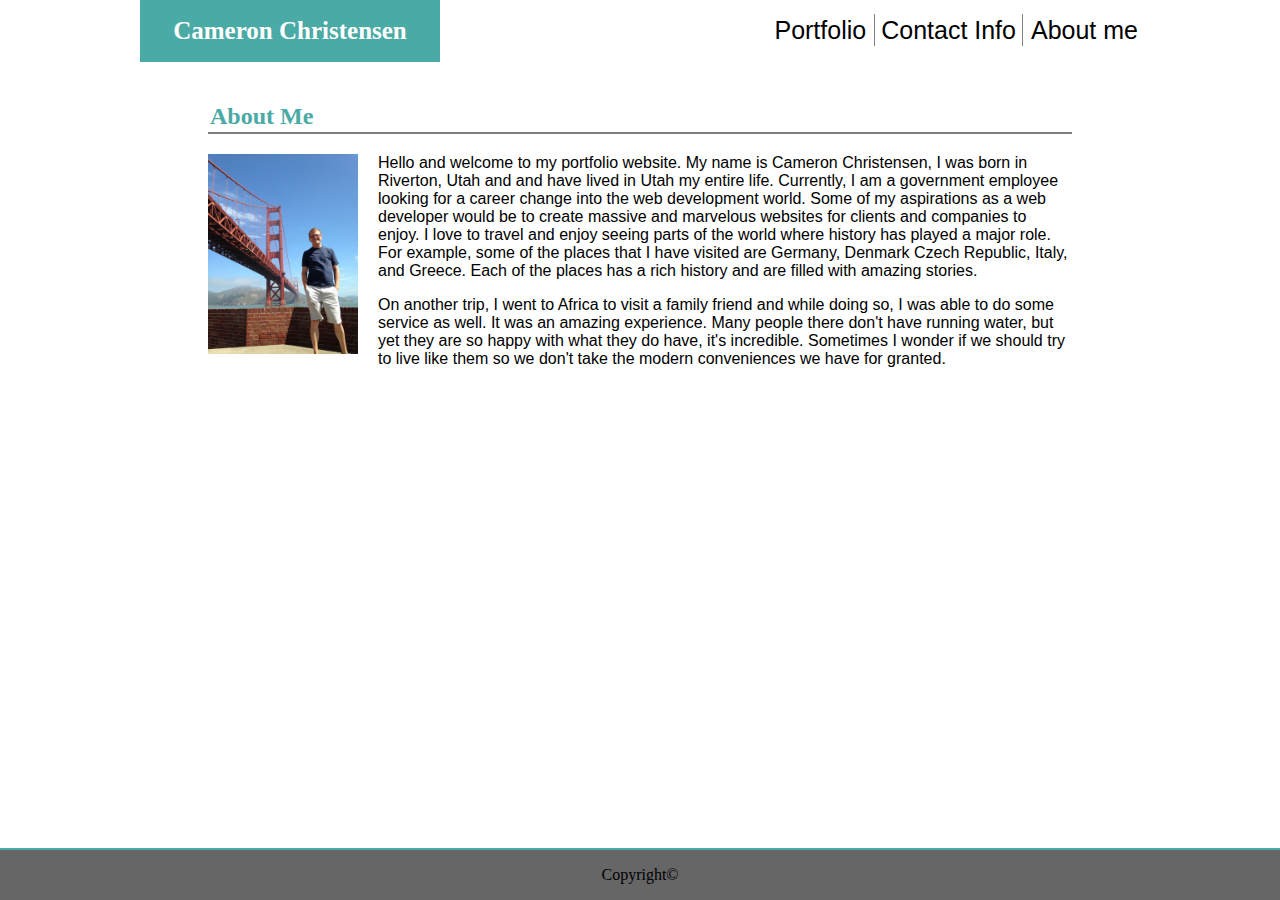
<file: index.html>
<!DOCTYPE html>
<html lang="en">

<head>
    <link rel="stylesheet" href="assets/css/style.css">
    <meta charset="UTF-8">
    <meta name="viewport" content="width=device-width, initial-scale=1.0">
    <meta http-equiv="X-UA-Compatible" content="ie=edge">
    <title>About Me</title>
    <style>
        body {
            background-image: url(https://images.unsplash.com/photo-1520420253244-9ff6536abf60?ixlib=rb-1.2.1&ixid=eyJhcHBfaWQiOjEyMDd9&auto=format&fit=crop&w=800&q=60);

        }
    </style>
</head>

<body>
    <header>
        <div class="nav-bar">
            <section class="myname">
                <h1>Cameron Christensen</h1>
            </section>
            <ul class="nav">
                <li><a href="portfolio.html" target="_blank" class="Portfolio">Portfolio</a></li>
                <li><a href="contact.html" target="_blank">Contact Info</a></li>
                <li><a href="index.html" target="_blank" class="About-me">About me</a></li>
            </ul>
        </div>


    </header>

    <section class="container">
        <section class="inside-con">
            <section id="aboutme">
                <h2>About Me</h2>
                <section class="greyline">
                </section>
                <img class="mypic" src="assets/images/10514159_10152606641276180_634423048508853383_o.jpg" alt="me">
                <p class="bio-info"> Hello and welcome to my portfolio website.
                    My name is Cameron Christensen, I was born in Riverton, Utah
                     and and have lived in Utah my entire life. Currently, I am a 
                     government employee looking for a career change into the web 
                     development world. Some of my aspirations as a web developer 
                     would be to create massive and marvelous websites 
                     for clients and companies to enjoy. I love to travel and enjoy
                     seeing parts of the world where history has played a major role.
                     For example, some of the places that I have visited are Germany, Denmark
                     Czech Republic, Italy, and Greece. Each of the places has a rich history
                     and are filled with amazing stories. 
                </p>
                <p class="bio-info">
                    On another trip, I went to Africa to visit a family friend and while 
                    doing so, I was able to do some service as well. It was an amazing experience. 
                    Many people there don't have running water, but yet they are so happy 
                    with what they do have, it's incredible. Sometimes I wonder if we should
                    try to live like them so we don't take the modern conveniences we have for 
                    granted. 
                </p>
                <p class="bio-info">
                    
                </p>
            </section>
        </section>
    </section>
</body>
    <footer>
        <section class="copyright">
            <p>Copyright©</p>
        </section>
    </footer>

</html>
</file>
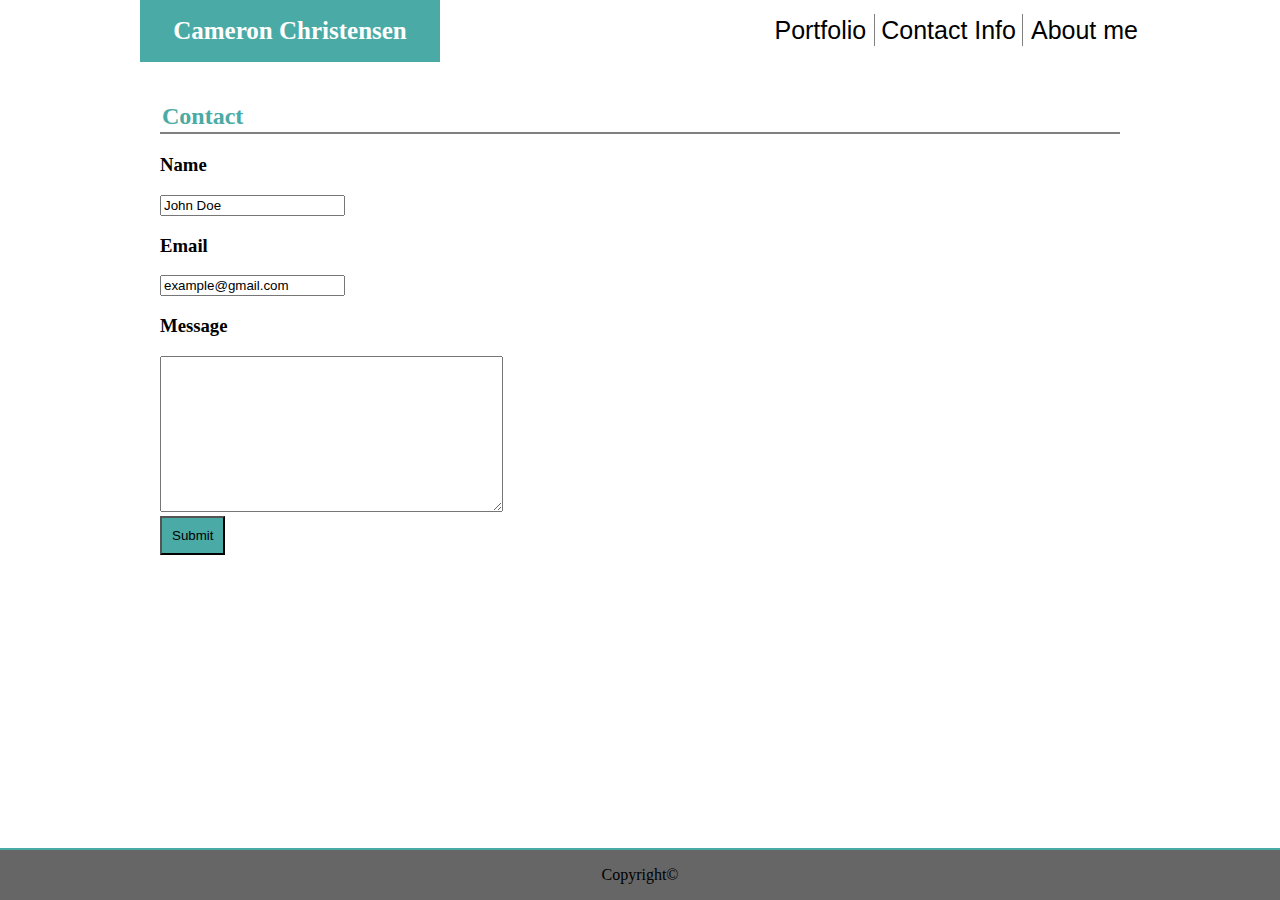
<file: contact.html>
<!DOCTYPE html>
<html lang="en">

<head>
    <link rel="stylesheet" href="assets/css/style.css">
    <meta charset="UTF-8">
    <meta name="viewport" content="width=device-width, initial-scale=1.0">
    <meta http-equiv="X-UA-Compatible" content="ie=edge">
    <title>Contact Information</title>
    <style>
        body {
            background-image: url(https://images.unsplash.com/photo-1520420253244-9ff6536abf60?ixlib=rb-1.2.1&ixid=eyJhcHBfaWQiOjEyMDd9&auto=format&fit=crop&w=800&q=60);
        }
    </style>
</head>

<body>
    <header>
        <div class="nav-bar">
            <section class="myname">
                <h1>Cameron Christensen</h1>
            </section>
            <ul class="nav">
                <li><a href="portfolio.html" target="_blank" class="Portfolio">Portfolio</a></li>
                <li><a href="contact.html" target="_blank">Contact Info</a></li>
                <li><a href="index.html" target="_blank" class="About-me">About me</a></li>
            </ul>
        </div>


    </header>
    <section class="container">
            <section id="aboutme">
                <h2>Contact</h2>
                <section class="greyline">
                </section>
                <section class="name">
                    <h3>Name</h3>
                    <label for="name"></label>
                    <input type="text" name="name" id="name" value="John Doe">
                </section>
            </section>
            <section id="email">
                <h3>Email</h3>
                <section class="email">
                    <label for="email"></label>
                    <input type="text" name="email" id="email" value="example@gmail.com">
                </section>
            </section>
            <section class="message">
                <h3>Message</h3>
                <textarea id="message" name="message" rows="10" cols="40"></textarea>
            </section>
            <section class="submission">
                <input class="submit" type="submit" value="Submit">
            </section>
        </section>
    </section>
</body>
<footer>
    <section class="copyright">
        <p>Copyright©</p>
    </section>
</footer>

</html>
</file>
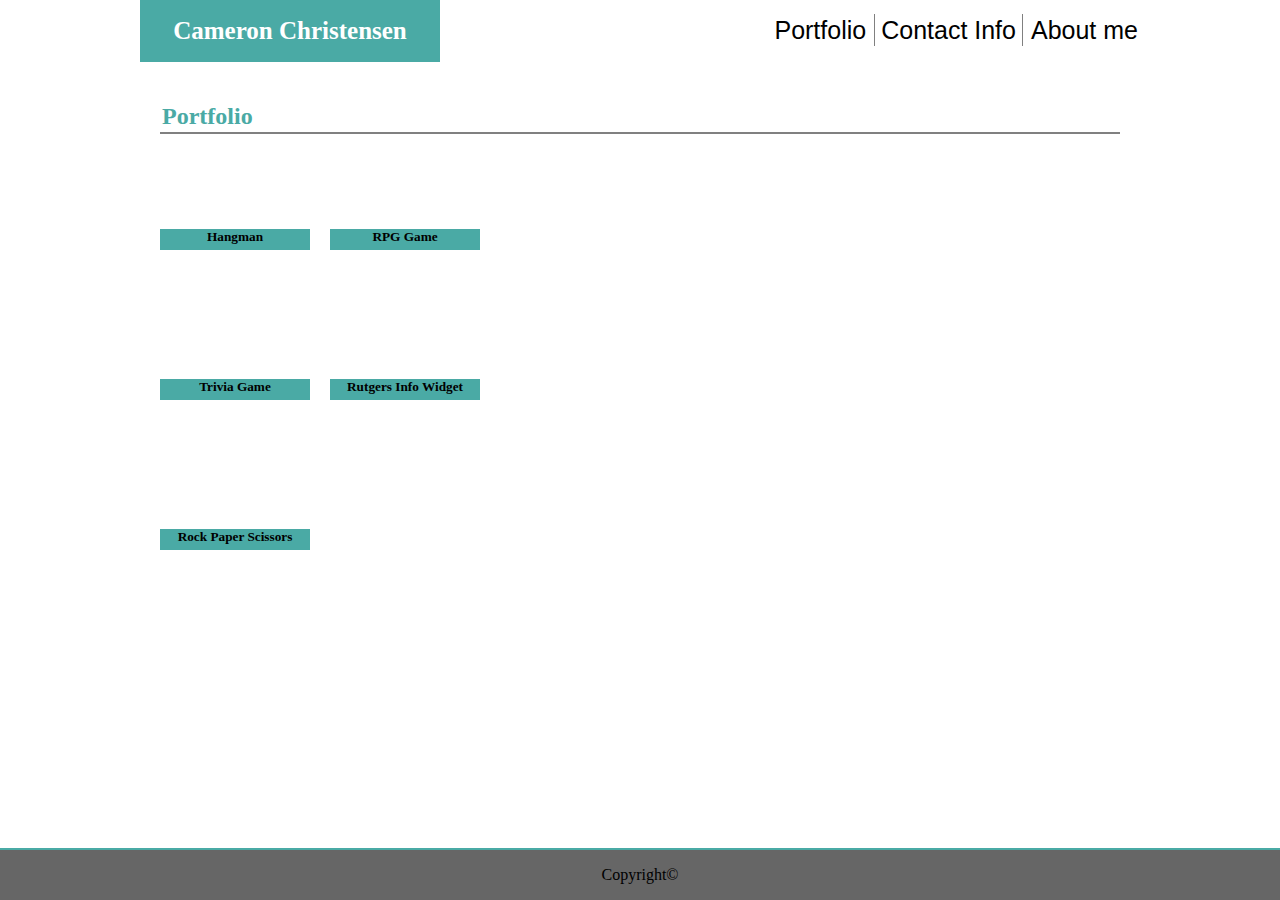
<file: portfolio.html>
<!DOCTYPE html>
<html lang="en">

<head>
    <link rel="stylesheet" href="assets/css/style.css">
    <meta charset="UTF-8">
    <meta name="viewport" content="width=device-width, initial-scale=1.0">
    <meta http-equiv="X-UA-Compatible" content="ie=edge">
    <title>Portfolio</title>
    <style>
        body {
            background-image: url(https://images.unsplash.com/photo-1520420253244-9ff6536abf60?ixlib=rb-1.2.1&ixid=eyJhcHBfaWQiOjEyMDd9&auto=format&fit=crop&w=800&q=60);
        }
    </style>
</head>

<body>
    <header>
        <div class="nav-bar">
            <section class="myname">
                <h1>Cameron Christensen</h1>
            </section>
            <ul class="nav">
                <li><a href="portfolio.html" target="_blank" class="Portfolio">Portfolio</a></li>
                <li><a href="contact.html" target="_blank">Contact Info</a></li>
                <li><a href="index.html" target="_blank" class="About-me">About me</a></li>
            </ul>
        </div>


    </header>
    <section class="container">
        <section id="marblebox">
            <h2>Portfolio</h2>
        </section>
        <section class="greyline">
        </section>
        <section id="firstport">
            <section id="hangman">
                <h5>Hangman</h5>
            </section>
        </section>
        <section id="secondport">
            <section id="rpg">
                <h5>RPG Game</h5>
            </section>
        </section>
        <section id="thirdport">
            <section id="Trivia">
                <h5>Trivia Game</h5>
            </section>
        </section>
        <section id="forthport">
            <section id="rutgers">
                <h5>Rutgers Info Widget</h5>
            </section>
        </section>
        <section id="fifthport">
            <section id="rps">
                <h5>Rock Paper Scissors</h5>
            </section>
        </section>
    </section>
</body>
<footer>
    <section class="copyright">
        <p>Copyright©</p>
    </section>
</footer>

</html>
</file>
<file: assets/css/style.css>
body {
   margin: 0;
}

.container {
    background: white;
    padding: 20px;
    margin-bottom: 20px;
    width: 960px;
    height: 550px;
    margin: 0 auto;
 
 }
 /* -/MISC BOX FOR ALL PAGES/ */
 /* -/PORTFOLIO PAGE/ */
 #firstport {
    background-image: url(https://images.unsplash.com/photo-1563941402830-3bae42b67b38?ixlib=rb-1.2.1&ixid=eyJhcHBfaWQiOjEyMDd9&auto=format&fit=crop&w=800&q=60);
    background-size: contain;
    background-repeat: no-repeat;
    width: 150px;
    height: 150px;
    float: left;
    clear: both ;
    margin-right: 20px;
 }
 #secondport {
    background-image: url(https://images.unsplash.com/photo-1570989647921-af889fce4309?ixlib=rb-1.2.1&ixid=eyJhcHBfaWQiOjEyMDd9&auto=format&fit=crop&w=800&q=60);
    background-size: contain;
    background-repeat:no-repeat;
    width: 150px;
    height: 150px;
    float: left;
 }
 #thirdport {
    background-image: url(https://images.unsplash.com/photo-1570937943292-a574bd5bc722?ixlib=rb-1.2.1&ixid=eyJhcHBfaWQiOjEyMDd9&auto=format&fit=crop&w=800&q=60);
    clear: both;
    overflow: auto;
    background-size: contain;
    background-repeat:no-repeat;
    width: 150px;
    height: 150px;
    float: left;
    margin-right: 20px;
 }
 #forthport {
    background-image: url(https://images.unsplash.com/photo-1519452575417-564c1401ecc0?ixlib=rb-1.2.1&ixid=eyJhcHBfaWQiOjEyMDd9&auto=format&fit=crop&w=800&q=60);
    background-size: contain;
    background-repeat:no-repeat;
    width: 150px;
    height: 150px;
    float: left;
 }
 #fifthport {
    background-image: url(https://thenypost.files.wordpress.com/2014/06/rock-paper-4.jpg?quality=90&strip=all);
    clear: both;
    background-size: contain;
    background-repeat:no-repeat;
    width: 150px;
    height: 150px;
    float: left;
 }
 #hangman {
    background: #4aaaa5;
    text-align: center;
    margin-top: 75px;
    height: 21px;
 }
 #rpg {
    background: #4aaaa5;
    text-align: center;
    margin-top: 75px;
    height: 21px;
 }
 #Trivia {
    background: #4aaaa5;
    text-align: center;
    margin-top: 75px;
    height: 21px;
 }
 #rutgers {
    background: #4aaaa5;
    text-align: center;
    margin-top: 75px;
    height: 21px;
 }
 #rps {
    background: #4aaaa5;
    text-align: center;
    margin-top: 75px;
    height: 21px;
 }
 /* -/PORTFOLIO PAGE/ */
 /* -/TOP PART OF PAGE/ */
 .myname {
    background-color: #4aaaa5;
    width: 30%;
    color: white;
    text-align: center;
    display: inline-block;
    font-size: 50px;
 }
 
 /* -/TOP PART OF PAGE/ */
 /* -/FOOTER/ */
 .blueline {
    background-color: #4aaaa5;
    padding: 2px;
    clear: both;
    overflow: auto;
 }
 .copyright {
    background-color: #666666;
 }
 ul {
     float: right;

 }
 ul li {
     display: inline;
     font-size: 25px;
     font-family: Arial, Helvetica, sans-serif;
     
 }
 a {
    text-decoration: none;
    color: black;
    padding: 2px;
 }
 a:hover {
     color: #4aaaa5

 }
 .mypic {
     float: left;
     width: 150px;
     height: 200px;
     margin-right: 20px;
     margin-bottom: 20px;
 }
 .nav-bar {
     width: 1000px;
     margin: 0 auto;
 }
 h2 {
     color: #4aaaa5;
     border-bottom: 2px solid grey;
     padding: 2px;
 }
 header {
     width: 100%;
     background-color: #ffffff;
 }
 .inside-con {
     width: 90%;
     margin: 0 auto;
 }
 h1 {
     font-size: 25px;
     font-family: 'georgia''Times New Roman', Times, serif;
 }
 footer {
    border-top: 2px solid #4aaaa5;
    text-align: center;
    position: absolute;
    background-color: #666666;
    overflow: hidden;
    bottom: 0;
    width: 100%
 }
 .bio-info {
    font-family: Arial, Helvetica, sans-serif;
    font-size: 16px;
 }
 .submit {
   background: #4aaaa5;
   padding: 10px;
 }
 .Portfolio {
   border-right: 1px solid grey;
   border-collapse: separate;
   padding-right: 8px;
   border-spacing: 10px 10px;
  }
   .About-me {
    border-left: 1px solid grey;
    border-collapse: separate;
    padding-left: 8px;
 }
</file>
